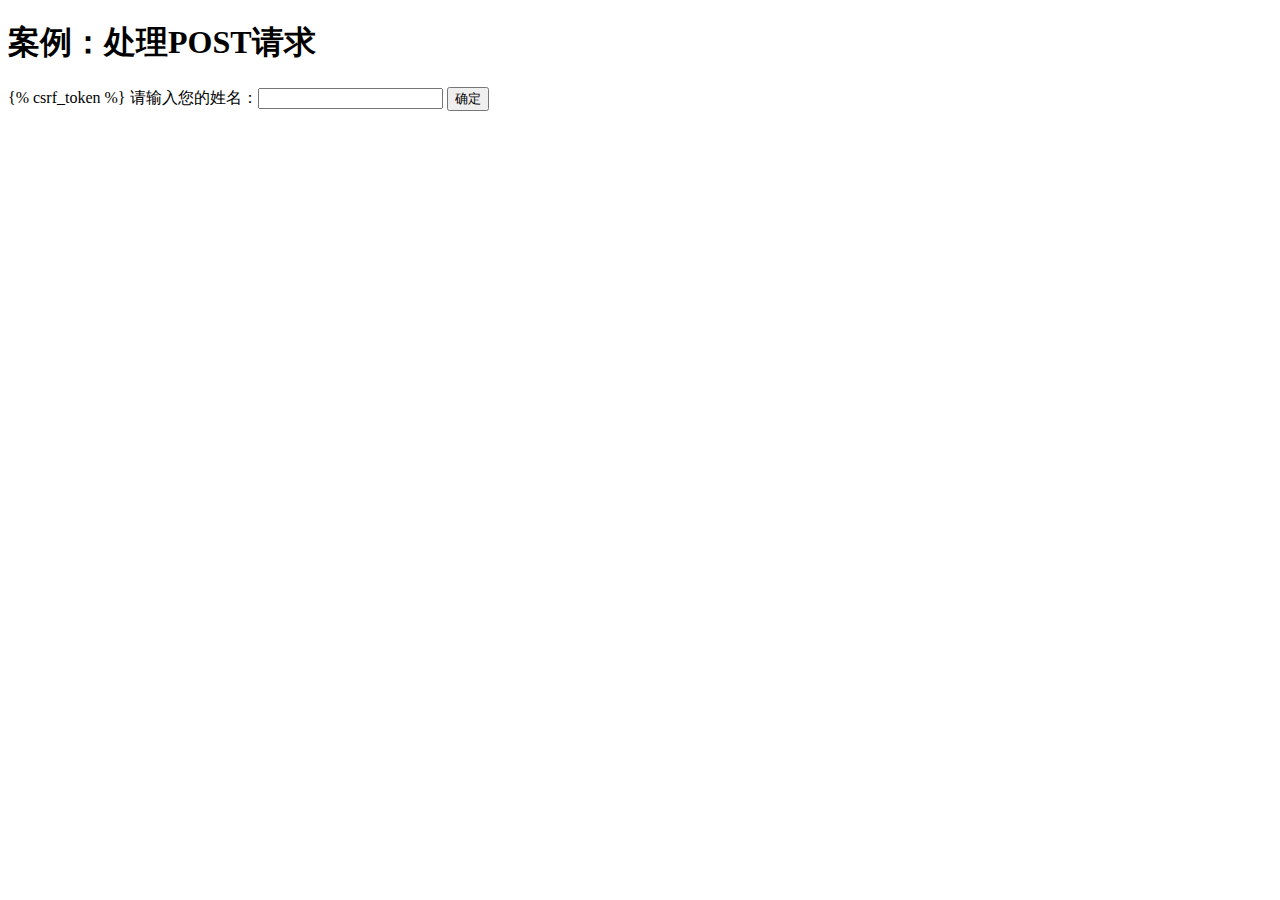
<file: myproj/app/templates/hello.html>
<!DOCTYPE html>
<html lang="en">
<head>
    <meta charset="UTF-8">
    <meta name="viewport" content="width=device-width, initial-scale=1.0">
    <meta http-equiv="X-UA-Compatible" content="ie=edge">
    <title>Django-App01</title>
    <title>POST请求处理</title>
</head>
<body>
    <h1>案例：处理POST请求</h1>
    <!-- 创建一个打招呼的表单 -->
    <form id="helloForm" name="helloForm" method="post" action="/app/hello/">
        <!-- 获取 csrf token 令牌 -->
        {% csrf_token %}
        <!-- 姓名文本框 -->
        请输入您的姓名：<input id="username" name="username" required/>
        <!-- 提交按钮 -->
        <button type="submit">确定</button>
    </form>
</body>
</html>
</file>
